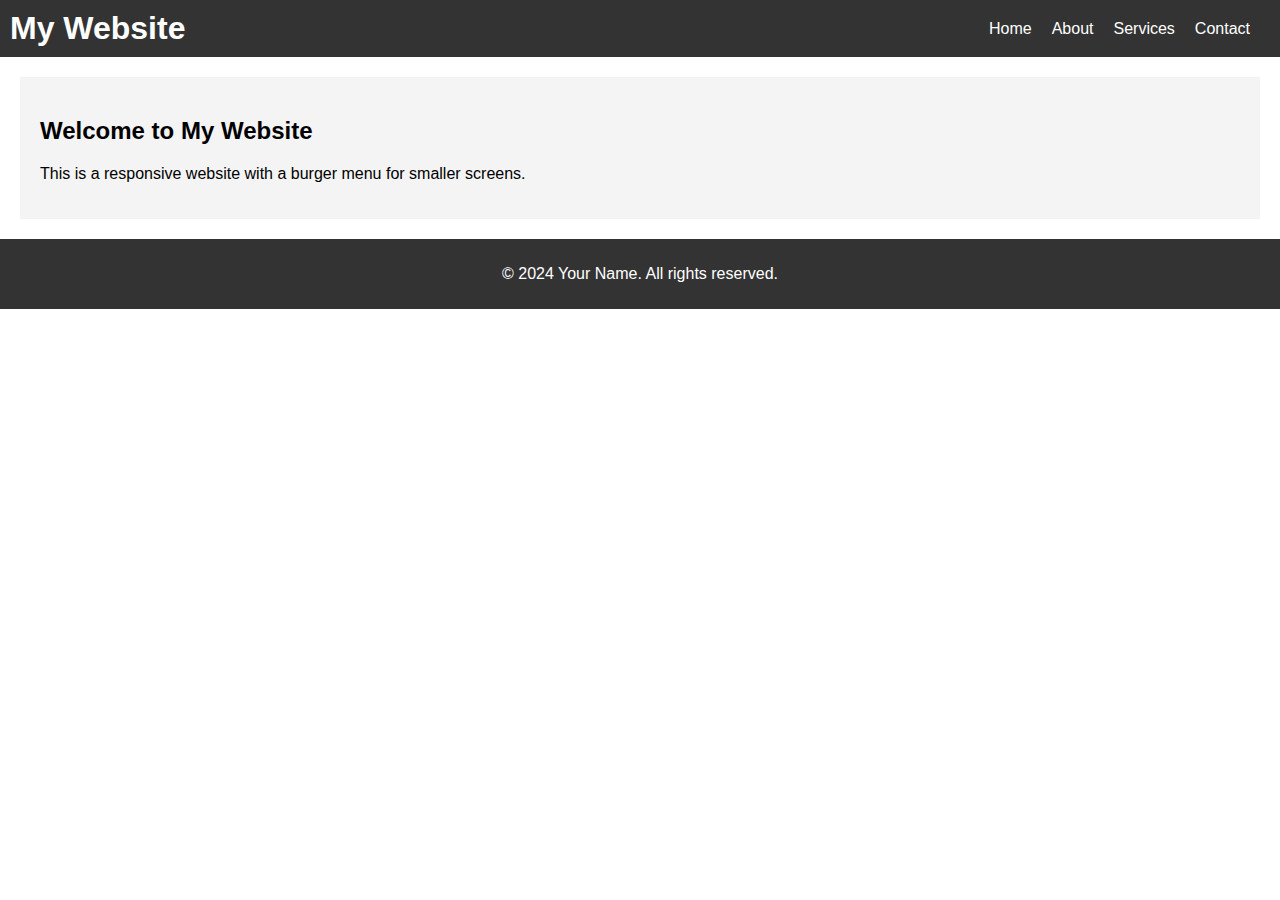
<file: test2/index.html>
<!DOCTYPE html>
<html lang="en">
<head>
    <meta charset="UTF-8">
    <meta name="viewport" content="width=device-width, initial-scale=1.0">
    <title>Responsive Website with Burger Menu</title>
    <link rel="stylesheet" href="styles.css">
</head>
<body>
    <header>
        <h1>My Website</h1>
        <nav>
            <div class="menu" id="menu">
                <ul>
                    <li><a href="#home">Home</a></li>
                    <li><a href="#about">About</a></li>
                    <li><a href="#services">Services</a></li>
                    <li><a href="#contact">Contact</a></li>
                </ul>
            </div>
            <!-- Burger Icon -->
            <div class="burger" id="burger">
                <div class="line"></div>
                <div class="line"></div>
                <div class="line"></div>
            </div>
        </nav>
    </header>

    <section id="home">
        <h2>Welcome to My Website</h2>
        <p>This is a responsive website with a burger menu for smaller screens.</p>
    </section>

    <footer>
        <p>&copy; 2024 Your Name. All rights reserved.</p>
    </footer>

    <script src="script.js"></script>
</body>
</html>
</file>
<file: test2/styles.css>
/* Global Styles */
body {
    font-family: Arial, sans-serif;
    margin: 0;
    padding: 0;
}

header {
    background-color: #333;
    color: white;
    padding: 10px;
    display: flex;
    justify-content: space-between;
    align-items: center;
}

nav ul {
    list-style: none;
    margin: 0;
    padding: 0;
    display: flex; /* Ensure horizontal layout on large screens */
    justify-content: flex-end;
    align-items: center;
}

nav ul li {
    margin-right: 20px;
}

nav ul li a {
    color: white;
    text-decoration: none;
}

h1 {
    margin: 0;
}

footer {
    text-align: center;
    background-color: #333;
    color: white;
    padding: 10px;
}

/* Burger Menu */
.burger {
    display: none;
    flex-direction: column;
    cursor: pointer;
}

.burger .line {
    width: 25px;
    height: 3px;
    background-color: white;
    margin: 4px 0;
}

/* Media Queries for Tablets and Phones */
@media (max-width: 768px) {
    nav ul {
        display: none; /* Hidden initially on small screens */
        flex-direction: column; /* Vertical layout on small screens */
        background-color: #333;
        position: absolute;
        top: 60px;
        right: 0;
        width: auto; /* Auto width to fit content */
        min-width: 150px; /* Minimum width to maintain usability */
        padding: 10px; /* Reduced padding */
        box-sizing: content-box; /* Ensure padding doesn't affect width */
        z-index: 100;
    }

    nav ul li {
        margin: 10px 0; /* Vertical alignment for small screens */
    }

    .burger {
        display: flex; /* Show burger icon on small screens */
    }
}

/* Show menu when the burger is clicked */
.menu.show ul {
    display: flex;
    flex-direction: column; /* Vertical layout for small screens when burger menu is open */
}

/* Section styles */
section {
    padding: 20px;
    background-color: #f4f4f4;
    margin: 20px;
}

@media (max-width: 600px) {
    section {
        margin: 10px;
    }
}
</file>
